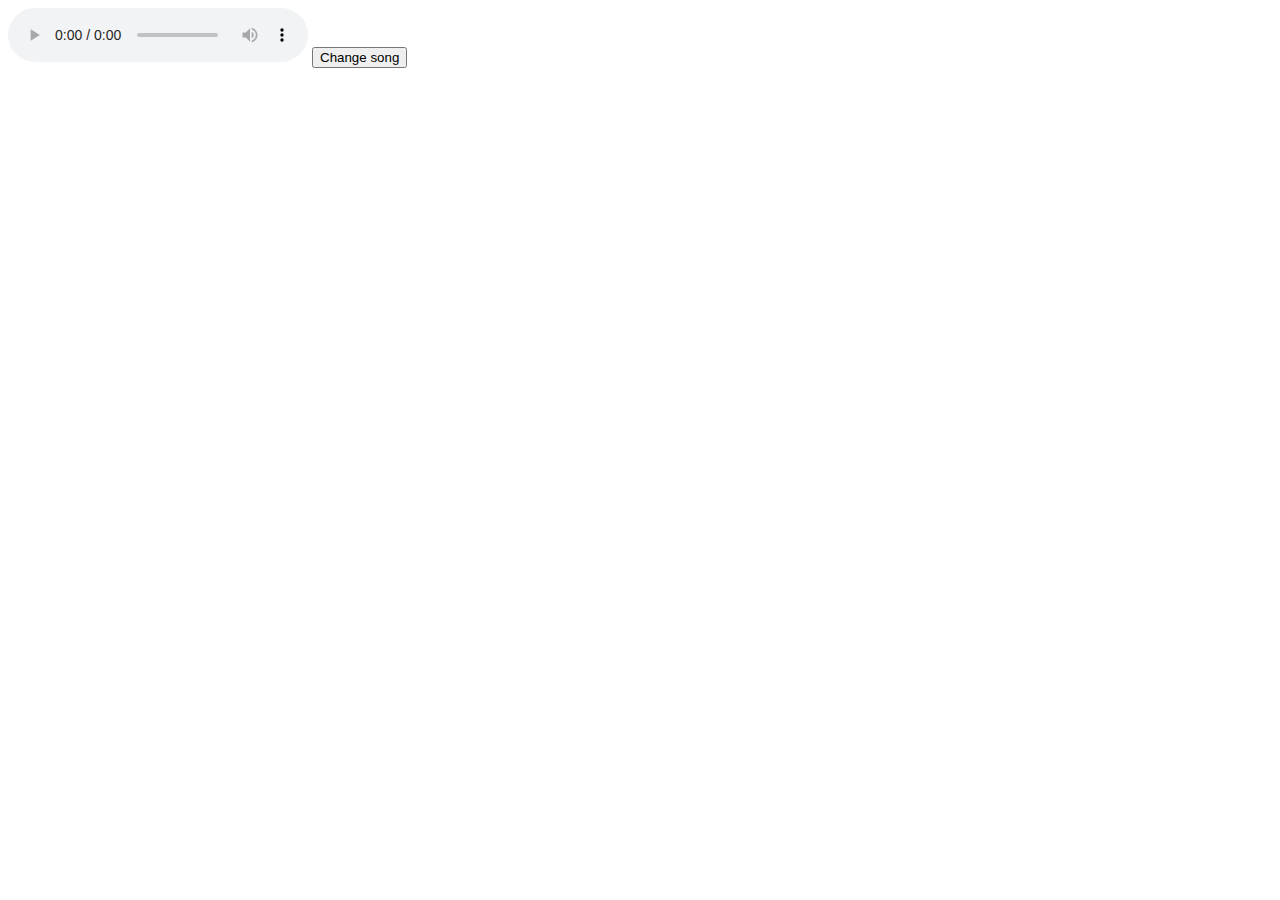
<file: test.html>
<!DOCTYPE html>
<html>



<body>

  <audio id="myAudio" controls>
        <source id="src1" src="https://cdns-preview-0.dzcdn.net//stream//c-013a3f613d47e8b47cdf492a5cade333-1.mp3" controls>
    </audio>
<button onclick="change();">Change song</button>

<script>
function change(){
    document.getElementById("src1").setAttribute("src", "https://cdns-preview-4.dzcdn.net//stream//c-4c5c040d388d65368954c73cb9a6ee65-2.mp3"); 
            document.getElementById("myAudio").innerHTML = document.getElementById("myAudio").innerHTML ;
                document.getElementById("myAudio").innerHTML.reload;
    document.getElementById("src1").innerHTML.reload;

    console.log("changed");
}

function reloadDIV () {
    document.getElementById("here").innerHTML.reload
}

</script>

</body>
</html>
</file>
